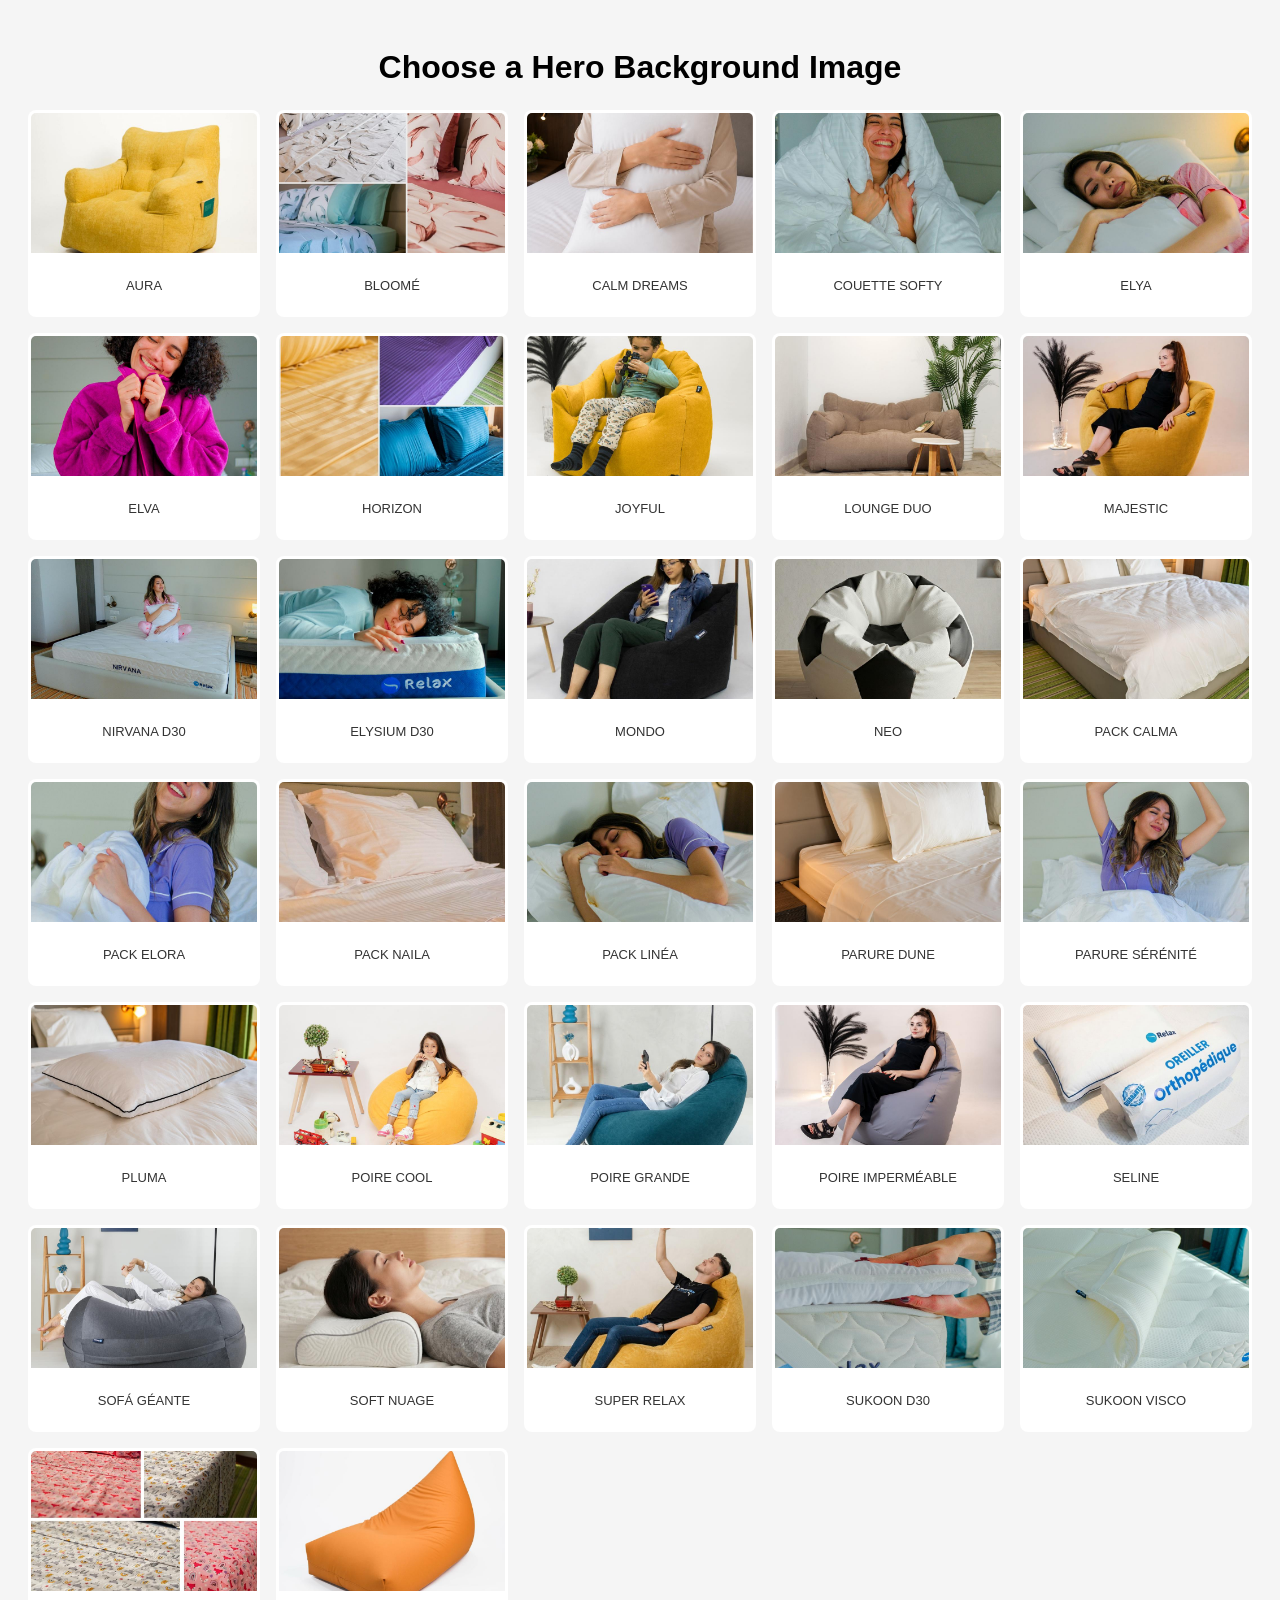
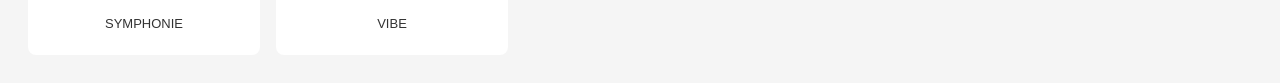
<file: hero-picker.html>
<!DOCTYPE html>
<html>
<head>
<style>
body { font-family: Arial, sans-serif; background: #f5f5f5; padding: 20px; }
h1 { text-align: center; margin-bottom: 24px; }
.grid { display: grid; grid-template-columns: repeat(auto-fill, minmax(200px, 1fr)); gap: 16px; }
.card { background: #fff; border-radius: 8px; overflow: hidden; cursor: pointer; border: 3px solid transparent; transition: border-color 0.2s, transform 0.2s; }
.card:hover { border-color: #a9603f; transform: scale(1.03); }
.card img { width: 100%; height: 140px; object-fit: cover; }
.card p { padding: 8px 12px; font-size: 13px; text-align: center; color: #333; }
</style>
</head>
<body>
<h1>Choose a Hero Background Image</h1>
<div class="grid" id="grid"></div>
<script>
const products = [
  ['aura_1.jpg', 'AURA'],
  ['bloome_1.jpg', 'BLOOMÉ'],
  ['calm-dreams-oreiller-de-confort-hotelier_1.jpg', 'CALM DREAMS'],
  ['couette-softy_1.jpg', 'COUETTE SOFTY'],
  ['elya_1.jpg', 'ELYA'],
  ['ensemble-sortie-de-bain-elva_1.jpg', 'ELVA'],
  ['horizon_1.jpg', 'HORIZON'],
  ['joyful_1.png', 'JOYFUL'],
  ['lounge-duo_1.jpg', 'LOUNGE DUO'],
  ['majestic_1.jpg', 'MAJESTIC'],
  ['matelas-nirvana-orthopedique-d30_1.jpg', 'NIRVANA D30'],
  ['matelas-elysium-memoire-de-forme-d30_1.jpg', 'ELYSIUM D30'],
  ['mondo_1.jpg', 'MONDO'],
  ['neo_1.jpg', 'NEO'],
  ['pack-calma_1.jpg', 'PACK CALMA'],
  ['pack-couette-elora_1.jpg', 'PACK ELORA'],
  ['pack-housse-de-couette-naila_1.jpg', 'PACK NAILA'],
  ['pack-linea-protection-et-confort_1.jpg', 'PACK LINÉA'],
  ['parure-de-draps-dune_1.jpg', 'PARURE DUNE'],
  ['parure-de-draps-serenite_1.jpg', 'PARURE SÉRÉNITÉ'],
  ['pluma_1.jpg', 'PLUMA'],
  ['poire-cool_1.jpg', 'POIRE COOL'],
  ['poire-grande_1.jpg', 'POIRE GRANDE'],
  ['poire-grande-en-tissu-impermeable_1.jpg', 'POIRE IMPERMÉABLE'],
  ['seline_1.jpg', 'SELINE'],
  ['sofa-geante_1.jpg', 'SOFÁ GÉANTE'],
  ['soft-nuage-ondule-oreiller-orthopedique-a-memoire-de-forme_1.jpg', 'SOFT NUAGE'],
  ['super-relax_1.jpg', 'SUPER RELAX'],
  ['surmatelas-sukoon-d30_1.jpg', 'SUKOON D30'],
  ['surmatelas-sukoon-visco_1.jpg', 'SUKOON VISCO'],
  ['symphonie_1.jpg', 'SYMPHONIE'],
  ['vibe_1.jpg', 'VIBE'],
];
const grid = document.getElementById('grid');
products.forEach(([file, name]) => {
  const div = document.createElement('div');
  div.className = 'card';
  div.innerHTML = `<img src="/assets/products/${file}" alt="${name}"><p>${name}</p>`;
  div.onclick = () => {
    document.querySelectorAll('.card').forEach(c => c.style.borderColor = 'transparent');
    div.style.borderColor = '#a9603f';
    document.title = file;
    console.log('SELECTED:', file);
    // Copy to clipboard
    navigator.clipboard.writeText('/assets/products/' + file).catch(() => {});
    document.querySelector('h1').textContent = 'Selected: ' + file + ' (copied to clipboard)';
  };
  grid.appendChild(div);
});
</script>
</body>
</html>
</file>
